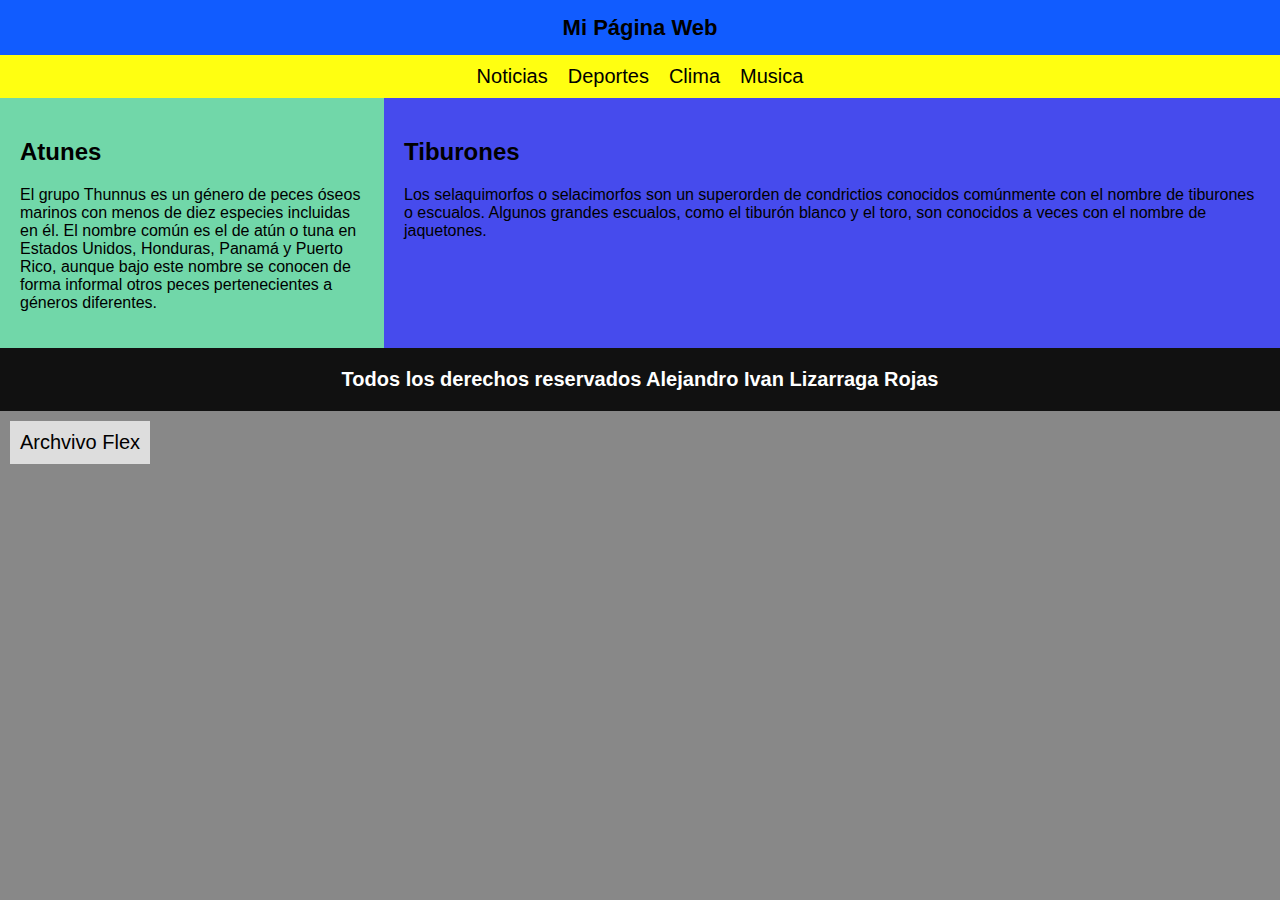
<file: html/index.html>
<!DOCTYPE html>
<html lang="en">

<head>
    <meta charset="UTF-8">
    <meta http-equiv="X-UA-Compatible" content="IE=edge">
    <meta name="viewport" content="width=device-width, initial-scale=1.0">
    <title>Mi página con flexbox</title>

    <link rel="stylesheet" href="../css/estilos.css">
</head>

<body>
    <header class="encabezado">
        <h1>Mi Página Web</h1>
    </header>

    <nav class="navbar">
        <a href="#">Noticias</a>
        <a href="#">Deportes</a>
        <a href="#">Clima</a>
        <a href="#">Musica</a>
    </nav>

    <main class="row">
        <aside>
            <h2>Atunes</h2>
            <p>El grupo Thunnus es un género de peces óseos marinos con menos de diez especies incluidas en él. El
                nombre común es el de atún o tuna en Estados Unidos, Honduras, Panamá y Puerto Rico​, aunque bajo este
                nombre se conocen de forma informal otros peces pertenecientes a géneros diferentes.</p>
        </aside>

        <section>
            <h2>Tiburones</h2>
            <p>Los selaquimorfos o selacimorfos son un superorden de condrictios conocidos comúnmente con el nombre de
                tiburones o escualos. Algunos grandes escualos, como el tiburón blanco y el toro, son conocidos a veces
                con el nombre de jaquetones.</p>
        </section>
    </main>

    <footer class="pie">
        <h3>Todos los derechos reservados Alejandro Ivan Lizarraga Rojas</h3>
    </footer>

    <a href="flex.html" class="enlace">Archvivo Flex</a>
</body>

</html>
</file>
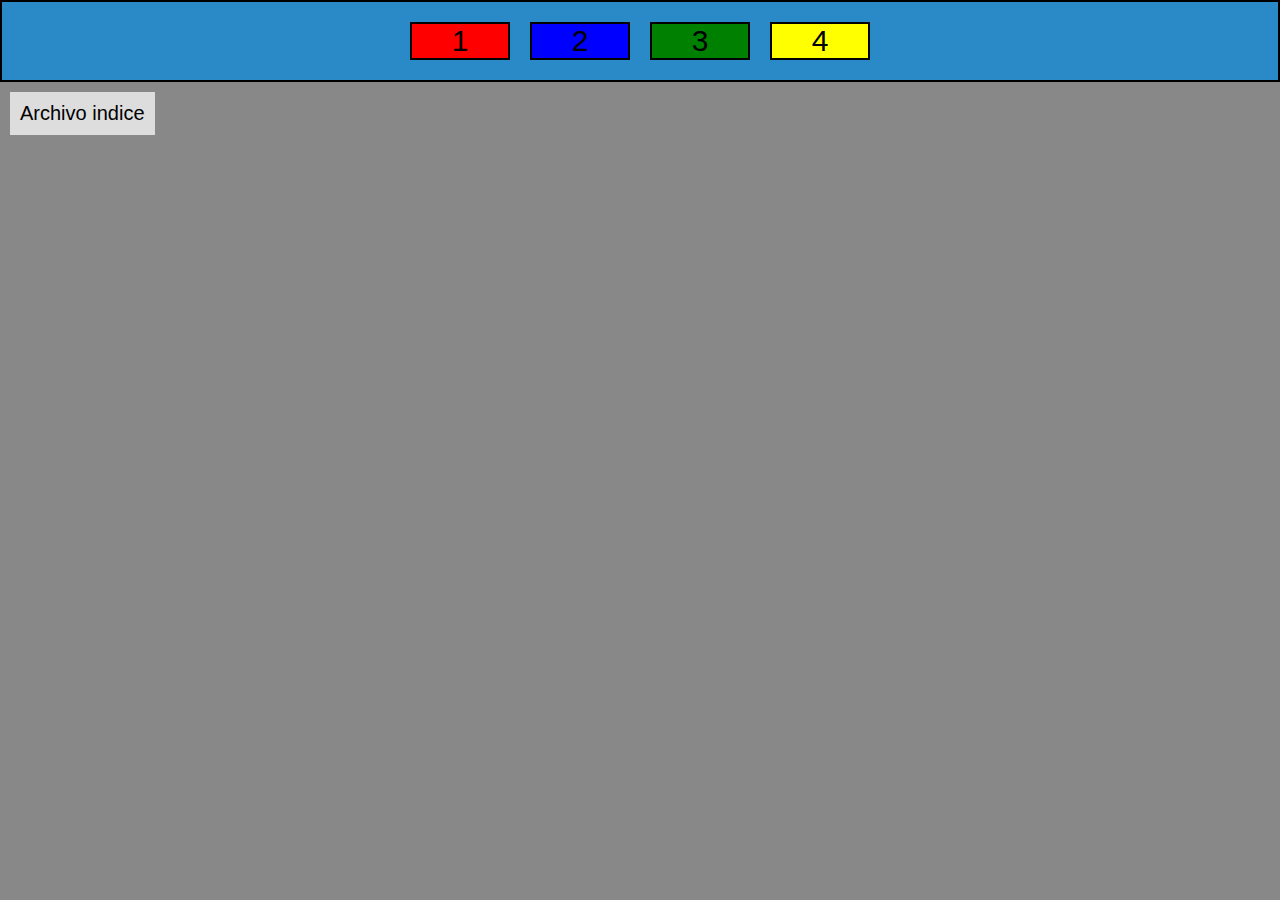
<file: html/flex.html>
<!DOCTYPE html>
<html lang="en">

<head>
    <meta charset="UTF-8">
    <meta http-equiv="X-UA-Compatible" content="IE=edge">
    <meta name="viewport" content="width=device-width, initial-scale=1.0">
    <title>Practica flexbox clase 04-10-2022</title>

    <link rel="preload" href="../css/estilos.css" as="style">
    <link rel="stylesheet" href="../css/estilos.css">
</head>

<body>
    <div class="contenedor">
        <div class="div1">1</div>
        <div class="div2">2</div>
        <div class="div3">3</div>
        <div class="div4">4</div>
    </div>

    <a href="index.html" class="enlace">Archivo indice</a>
</body>

</html>
</file>
<file: css/estilos.css>
/* Selector universal */
* {
    box-sizing: border-box;
}

/* Estilos practica Flex */
.contenedor {
    display: flex;
    flex-direction: row;
    flex-wrap: wrap;
    justify-content: center;
    align-items: flex-end;
    background-color: rgb(41, 138, 199);
    padding: 10px;
    border: 2px solid black;
}

.contenedor>div {
    width: 100px;
    text-align: center;
    margin: 10px;
    font-size: 30px;
    border: 2px solid black;
}

.div1 {
    background-color: red;
}

.div2 {
    background-color: blue;
}

.div3 {
    background-color: green;
}

.div4 {
    background-color: yellow;
}

body {
    background-color: #888;
    margin: 0;
    font-family: 'Segoe UI', Tahoma, Geneva, Verdana, sans-serif;
}

/* Index */
.encabezado {
    display: flex;
    justify-content: center;
    align-items: center;
    background-color: rgb(17, 92, 255);
    width: 100%;
}

.encabezado>h1 {
    color: black;
    font-size: 22px;
}

.navbar {
    display: flex;
    justify-content: center;
    align-items: center;
    width: 100%;
    background-color: #ff1;
    padding: 10px;
}

.navbar>a {
    font-size: 20px;
    text-decoration: none;
    margin-right: 20px;
    color: black;
}

.navbar>a:last-child {
    margin-right: 0px;
}

.row {
    display: flex;
    flex-wrap: wrap;
}

aside {
    flex: 30%;
    padding: 20px;
    background-color: rgb(113, 215, 169);
}

section {
    flex: 70%;
    padding: 20px;
    background-color: rgb(70, 75, 237);
}

.pie {
    display: flex;
    justify-content: center;
    align-items: center;
    background-color: #111;
    width: 100%;
}

.pie>h3 {
    color: white;
    font-size: 20px;
}

.enlace {
    font-size: 20px;
    color: black;
    text-decoration: none;
    padding: 10px;
    margin: 10px;
    background-color: #ddd;
    display: inline-block;
}
</file>
